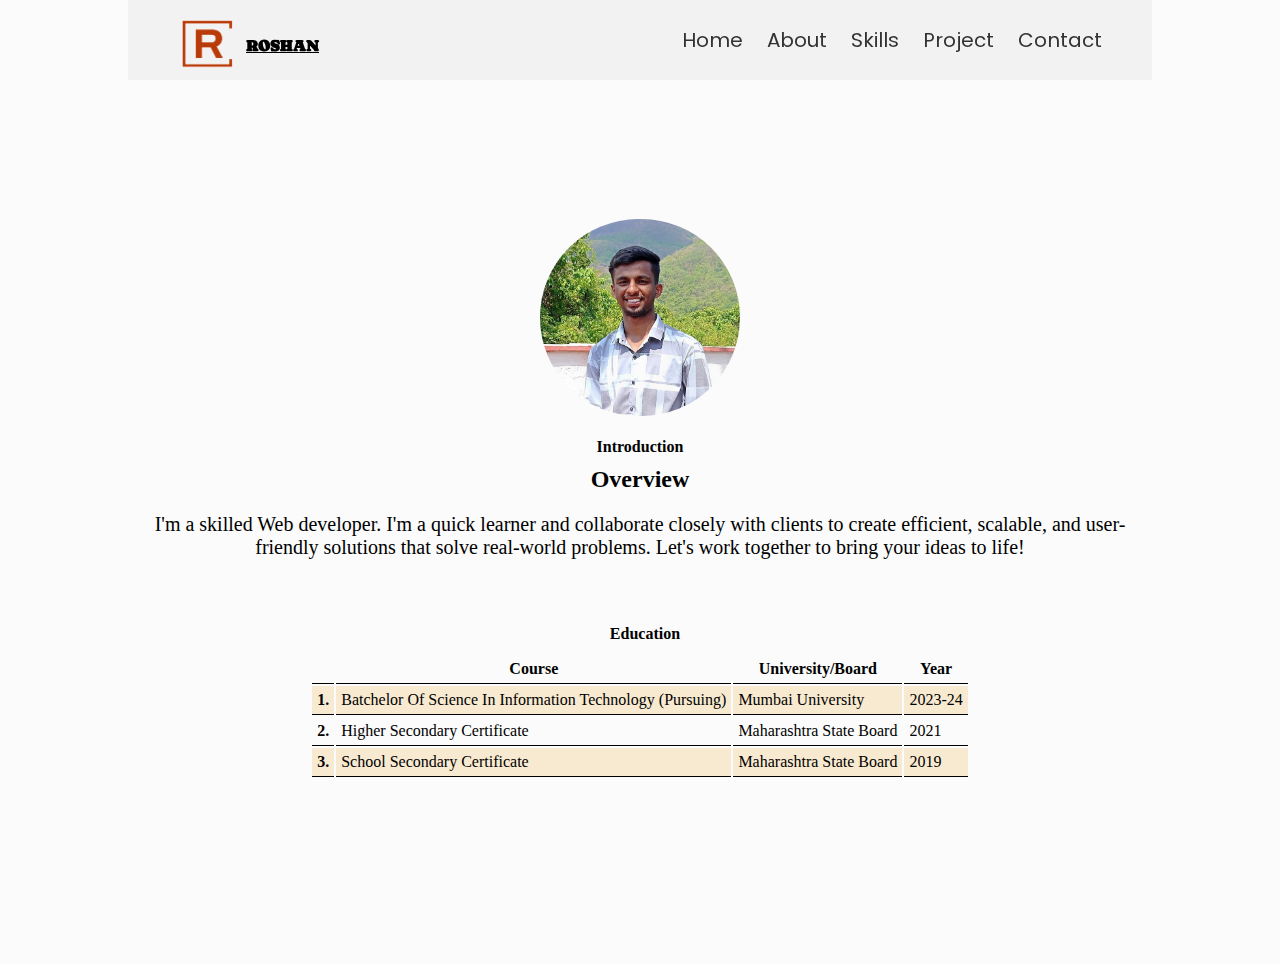
<file: about.html>
<!DOCTYPE html>
<html lang="en">
<head>
    <meta charset="UTF-8">
    <meta name="viewport" content="width=device-width, initial-scale=1.0">
    <title>Portfolio - Roshan Pawar</title>
    <link rel="stylesheet" href="style.css">
   
</head>
<body>
  <nav>
    <div class="logo">
        <img src="./images/logo.png" alt='R' />&nbsp;&nbsp;
        <h4>ROSHAN</h4>
    </div>
    <ul class="nav-links ">
        <li><a href="index.html" class="nav-link">Home</a></li>
        <li><a href="about.html" class="nav-link">About</a></li>
        <li><a href="skills.html" class="nav-link">Skills</a></li>
        <li><a href="project.html" class="nav-link">Project</a></li>
        <li><a href="contact.html" class="nav-link">Contact</a></li>
    </ul>
</nav>

    <section id="about" class="section">
      <div class="about-container" >
        <div class="profile edu-cont" >
          <img src="./images/profile.jpg" alt="profile"  />
        </div>
        <br />
        <h5>Introduction</h5>
        <h1>Overview</h1>
        <p>I'm a skilled Web developer.  
          I'm a quick learner and collaborate closely with clients to
          create efficient, scalable, and user-friendly solutions that solve
          real-world problems. Let's work together to bring your ideas to life!
        </p>
        <br />
        <div class="education">
          <div class="education-info edu-cont">
            <div class="icon">
              <FaBuffer />&nbsp;&nbsp;
              <h4>Education</h4>
            </div>
           
            <table class="table"  >
              <thead >
                <tr >
                  <th scope="col"></th>
                  <th scope="col">Course</th>
                  <th scope="col">University/Board</th>
                  <th scope="col">Year</th>
                </tr>
              </thead>
              <tbody >
                <tr >
                  <th scope="row">1. </th>
                  <td>Batchelor Of Science In Information Technology (Pursuing)</td>
                  <td>Mumbai University</td>
                  <td>2023-24</td>
                </tr>
                <tr>
                  <th scope="row">2.</th>
                  <td>Higher Secondary Certificate</td>
                  <td>Maharashtra State Board</td>
                  <td>2021</td>
                </tr>
                <tr>
                  <th scope="row">3.</th>
                  <td>School Secondary Certificate</td>
                  <td>Maharashtra State Board</td>
                  <td>2019</td>
                </tr>
              </tbody>
            </table>
          </div>

        </div>
      </div>
    </section >
</body>
</html>
</file>
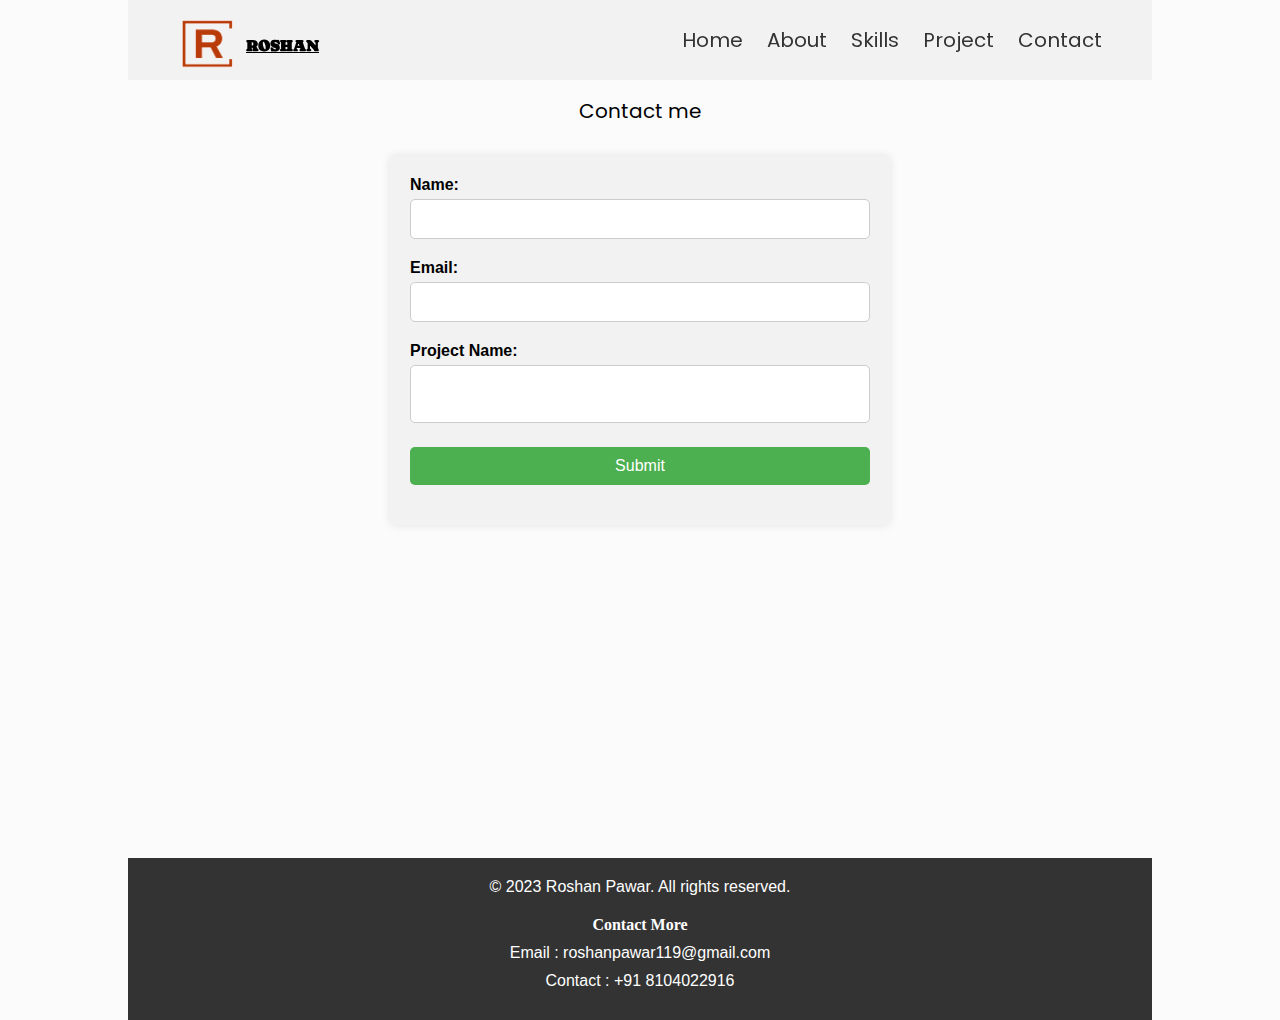
<file: contact.html>
<!DOCTYPE html>
<html lang="en">
<head>
    <meta charset="UTF-8">
    <meta name="viewport" content="width=device-width, initial-scale=1.0">
    <title>Portfolio - Roshan Pawar</title>
    <link rel="stylesheet" href="style.css">
    <script>
        function handleForm(){
            alert("Demo form")
        }
    </script>
</head>
<body>
    <nav>
        <div class="logo">
            <img src="./images/logo.png" alt='R' />&nbsp;&nbsp;
            <h4>ROSHAN</h4>
        </div>
        <ul class="nav-links ">
            <li><a href="index.html" class="nav-link">Home</a></li>
            <li><a href="about.html" class="nav-link">About</a></li>
            <li><a href="skills.html" class="nav-link">Skills</a></li>
            <li><a href="project.html" class="nav-link">Project</a></li>
            <li><a href="contact.html" class="nav-link">Contact</a></li>
        </ul>
    </nav>
    <div id="contact" class="section">
        <div class="contact-container" >
          <div class="heading" >
            <h1>Get in Touch </h1>
            <p>Contact me</p>
          </div>
          <div class="contact-me-form" >
            <form>
              <div class="form-group">
                <label for="name">Name:</label>
                <input type="text" id="name" name="name" />
              </div>
              <div class="form-group">
                <label for="email">Email:</label>
                <input type="email" id="email" name="email"  />
              </div>
              <div class="form-group">
                <label for="message">Project Name:</label>
                <textarea id="message" name="message" value={formdata.message}  ></textarea>
              </div>
              <div class="form-group">
                <button onclick="handleForm()">Submit</button>
              </div>
            </form>
          </div>
        </div>
      </div>

      <!-- footer -->
      <div class='footer'>
        <p>&copy; 2023 Roshan Pawar. All rights reserved. </p>
        <div class="logoes">
          <a href="https://github.com/roshanpawar17/" target='_blank'><BsGithub/></a>
          <a href="https://www.instagram.com/roshanpawar_17/" target='_blank'><BsInstagram/></a>
          <a href="https://www.facebook.com/roshan.pawar.17" target='_blank'><BsFacebook/></a>
        </div>
        <h5>Contact More</h6>
        <p>Email : roshanpawar119@gmail.com</p>
        <p>Contact : +91 8104022916</p>
      </div>
</body>
</html>
</file>
<file: style.css>
@import url('https://fonts.googleapis.com/css2?family=Caprasimo&family=Poppins&family=Ubuntu&display=swap');

* {
    margin: 0;
    padding: 0;
    box-sizing: border-box;
    
  }

  body{
    width: 80vw;
    margin: auto;
    background-color: rgba(236, 234, 234, 0.205);
  }
  
  
  /* Navbar styles */
  nav {
    background-color: #f2f2f2;
    height: 80px;
    width: 80vw;
    display: flex;
    justify-content: space-between;
    align-items: center;
    padding: 0 50px;
    position: fixed;
    top: 0px;
    z-index: 1;
  }

  .logo{
    display: flex;
    align-items: center;
  }
  
  .logo img {
    height: 60px;
    width: 60px;
    mix-blend-mode: darken;
  }

  .logo h4 {
    margin-top: 10px;
    text-decoration-line: underline;
    /* font-weight: bold; */
    font-family: 'Caprasimo', cursive;
  }
  
  .nav-links li {
    display: inline-block;
    margin-left: 20px;
    cursor: pointer;
  }
  
  .nav-links li .nav-link {
    text-decoration-line: none;
    color: #333;
    transition: all 0.2s ease;
    font-family: 'Poppins', sans-serif;
    font-size: 20px;
    
  }


   .nav-link-bar{
     display: none;
   }

   .none{
    display: none;
   }

  /* home styles */   

.home-container {
    /* border: 2px solid; */
    height: 100vh;
    display: flex;
    align-items: center;
    justify-content: center;
    flex-direction: column;
    padding: 20px;
  
  }

  .home-container img{
    height: 60px;
    width: 60px;
    animation: move 2s linear infinite;

  }

  @keyframes move {
    0% {
        transform: rotate(0deg);
      }
      25% {
        transform: rotate(20deg);
      }
      50% {
        transform: rotate(0deg);
      }
      75% {
        transform: rotate(-20deg);
      }
      100% {
        transform: rotate(0deg);
      }
  }
  
    
  .info {
    text-align: center;
    margin-top: 20px;
  }
  
  .info .name {
    color: #000;
    font-weight: bold;
  }

  .type-writer{
    font-size: 20px;
  }

  .info p{
    /* border: 2px solid; */
    padding: 10px;
    font-size: 20px;
  }
  
    
  h2, p, h5 {
    margin: 0;
  }
  
  /* about styles */ 

  .about-container {
    display: flex;
    flex-direction: column;
    align-items: center;
    justify-content: center;
    padding: 20px;
    /* border: 2px solid; */
    height: 100vh;
    margin-top: 4em;
  }

    
  .profile img {
    max-width: 200px;
    border-radius: 100px;
    
  }

  .profile img:hover{
    border-radius: 0px;
  }
  
  h5 {
    font-size: 16px;
    margin-bottom: 10px;
  }
  
  h1 {
    font-size: 24px;
    margin-bottom: 20px;
  }
  
  p{
    font-size: 20px;
    text-align: center;
    margin-bottom: 30px;
  }
  
  .education {
    display: flex;
    flex-direction: column;
    align-items: center;
  }
  
  .education-info {
    display: flex;
    flex-direction: column;
    align-items: center;
    margin-bottom: 30px;
    /* border: 2px solid red; */
  }
  
  .icon {
    display: flex;
    align-items: center;
    margin-bottom: 10px;
  }
  
  .icon h4 {
    margin-left: 10px;
  }
  
  .edu-list {
    display: flex;
    align-items: center;
    margin-bottom: 5px;
    /* border: 2px solid; */
  }
  
  .edu-list h6 {
    margin: 0;
  }
  
  .edu-list span {
    margin-left: auto;
  }  

  .table tr th,td{
    border-bottom: 1px solid ;
    padding: 5px;
  }

  .table tbody tr:nth-child(odd) {
    background-color:rgb(248, 234, 208) ;
  }
    

  /* skills styles */

  @import url('https://fonts.googleapis.com/css2?family=Caprasimo&family=Lobster&family=Poppins&family=Ubuntu&family=Ysabeau+Infant:wght@400;500&display=swap');

.skills-container{
    /* border: 2px solid red; */
    margin-top: 6em;
}

.heading{
    text-align: center;
}

.heading h1{
    font-family: Arial, Helvetica, sans-serif;
}

.heading p{
    font-family: 'Poppins', sans-serif;
}

.cards{
    /* border: 2px solid red; */
    box-sizing: border-box;
    width: 77vw;
    min-height: 70vh;
    display: flex;
    justify-content: space-evenly;
    align-items: center;
    flex-wrap: wrap;
    flex-direction: row;
    padding: 25px;
}

.cards .card{
    border: 2px solid rgb(23, 174, 201) ;
    background-color: rgb(231, 230, 230) ;
    color: black;
    min-width: 10rem;
    min-height: 25vh;
    border-radius: 50px;
    display: flex;
    flex-direction: column;
    align-items: center;
    justify-content: center;
    margin: 10px;
    padding-top: 10px;
    box-shadow: 3px 3px 2px 2px black;

}

.cards .card img{
    width: 45px;
    height: 45px;
}

.cards .card .card-title, p{
    text-align: center;
}


 /* project styles */
 .project-container{
  margin-top: 50px;
}

.projects{
  /* border: 2px solid red; */
  display: flex;
  justify-content: center;
  margin: 10px;
  padding: 10px;
  flex-wrap: wrap;
  flex-direction: row;
  /* min-height: 70vh; */
}



.project{
  /* margin: 10px; */
  text-align: center;
  border: 2px solid red;
  padding: 10px;
  border-radius: 10px;
}

.project img{
  /* padding: 20px; */
  height: 250px;
  width: 300px;
}

/* contact style */

.contact-container{
  /* border: 2px solid red; */
  width: 80vw;
  margin-top: 3em;
  min-height: 90vh;
  
}


.contact-me-form{
  /* border: 2px solid red; */
  max-width: 500px;
  margin: 10px auto;
  padding: 20px;
  border-radius: 5px;
  box-shadow: 0 0 10px rgba(0, 0, 0, 0.1);
  font-family: Arial, sans-serif;
  background-color: #f2f2f2;
}

   
.form-group {
  margin-bottom: 20px;
}

.form-group label {
  display: block;
  margin-bottom: 5px;
  font-weight: bold;
}

.form-group input {
  width: 100%;
  padding: 10px;
  border: 1px solid #ccc;
  border-radius: 5px;
  font-size: 16px;
}

.form-group textarea {
  width: 100%;
  padding: 10px;
  border: 1px solid #ccc;
  border-radius: 5px;
  font-size: 16px;
  resize: none;
}

.form-group button {
  display: block;
  width: 100%;
  padding: 10px;
  border: none;
  background-color: #4caf50;
  color: #ffffff;
  text-align: center;
  font-size: 16px;
  cursor: pointer;
  border-radius: 5px;
}

.form-group button:hover {
  background-color: #45a049;
}

/* footer styles  */

.footer {
  background-color: #333;
  color: #fff;
  padding: 20px;
  text-align: center;
  
}

.footer p {
  font-family: Arial, sans-serif;
  font-family: 'Ysabeau Infant', sans-serif;
  font-size: 16px;
  margin-bottom: 10px;
}

.footer .logoes{
  display: flex;
  align-items: center;
  justify-content: center;
  margin-bottom: 10px;
}

.footer .logoes a{
  color: white;
  font-size: 22px;
  margin: 0 5px;
  
}

@media (max-width: 768px) {
  /* navbar */
  nav {
    padding: 20px;
    width: 100vw;
    
  }

  .nav-link-bar{
    display: block;
    font-size: 20px;
}

.navbar {
  background-color: #f1f1f1;
  padding: 10px;
  overflow: hidden;
  max-height: 0;
  transition: max-height 0.3s ease-out;
}

.nav-links{
  position: absolute;
  
  left: 0;
  top: 90px;
  width: 100vw;
  text-align: center;
  padding: 15px;
  /* border-radius: 10px; */
  background-color: rgb(146, 214, 203);
  transition: all 0.5s ease-in;
  z-index: 1;
}

.nav-links li {
  display: inline-block;
  margin-left: 10px;
}

  /* home */
  .home-container {
    padding: 10px;
  }

  .info p{
    /* border: 2px solid; */
    padding: 10px;
    font-size: 17px;
  }
       
  .scroll-btn {
    width: 30px;
    height: 30px;
  }
  
  .scroll-ball {
    width: 15px;
    height: 15px;
  }

  /* about */
  .about-container {
    padding: 10px;
  }
  

  h5 {
    font-size: 14px;
  }

  h1 {
    font-size: 20px;
  }

  p {
    font-size: 17px;
    padding: 10px;
  }

  /* project */
  .project-container{
    margin-top: 30px;
  }

  /* contact */
  .contact-container {
    width: 100vw;
    margin-top: 40px;
  }

}
</file>
